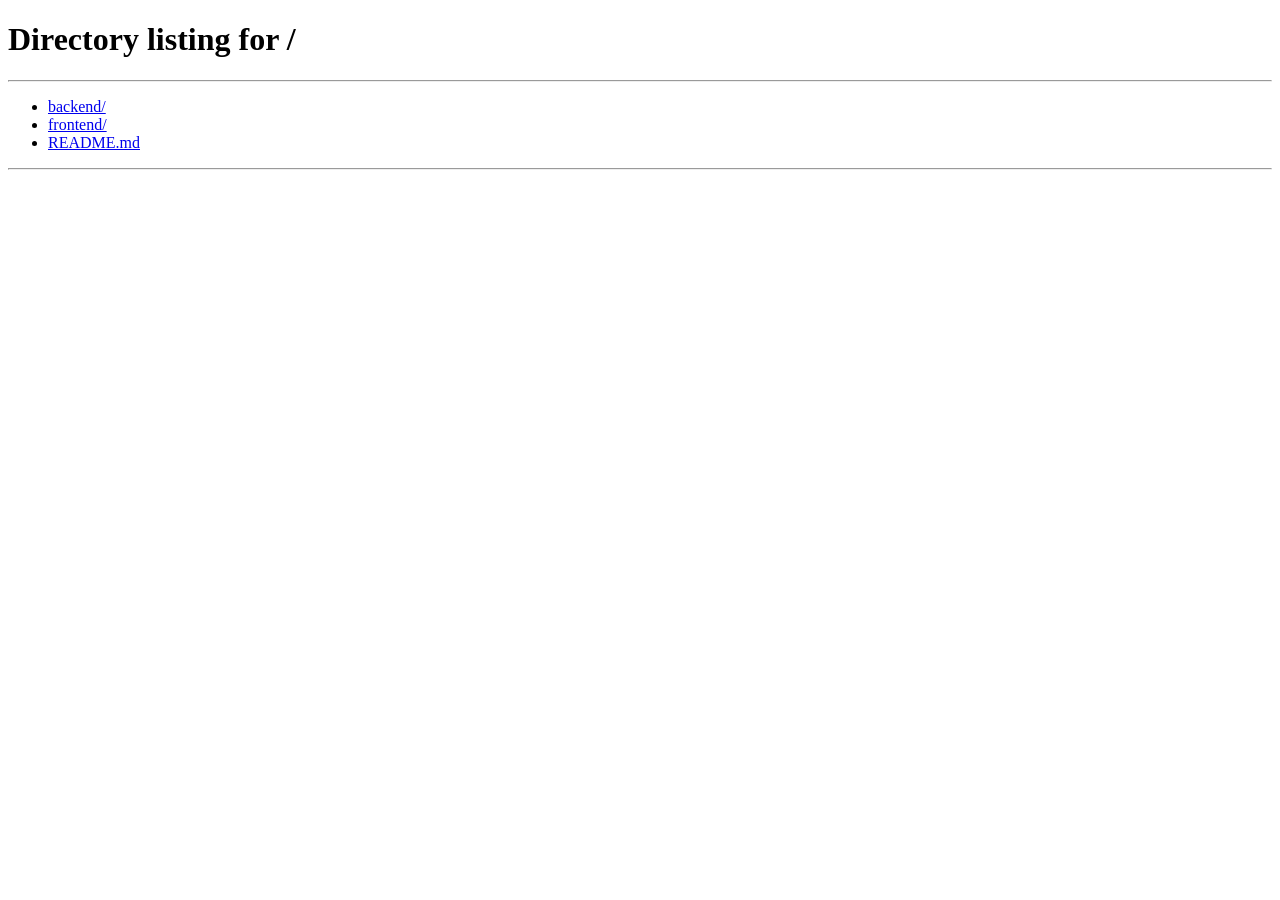
<file: frontend/confirmation.html>
<!DOCTYPE html>
<html lang="fr">
<head>
    <meta charset="UTF-8">
    <title>CyberShop | Confirmation de commande</title>
    <link rel="stylesheet" href="css/confirmation.css">
    <link rel="stylesheet" href="css/navbar.css">
    <link rel="stylesheet" href="https://cdnjs.cloudflare.com/ajax/libs/font-awesome/5.15.4/css/all.min.css">
</head>
<body>
<div class="container mt-5">
    <h1>Confirmation de commande</h1>

    <div id="confirmation-details">
        <!-- Les détails de la commande seront ajoutés ici dynamiquement -->
    </div>

    <div class="text-center mt-4">
        <a href="index.html" class="btn btn-primary">
            <i class="fas fa-home"></i> Retour à l'accueil
        </a>
    </div>
</div>

<script src="https://cdnjs.cloudflare.com/ajax/libs/jquery/3.6.0/jquery.min.js"></script>
<script src="js/confirmation.js"></script>
</body>
</html>
</file>
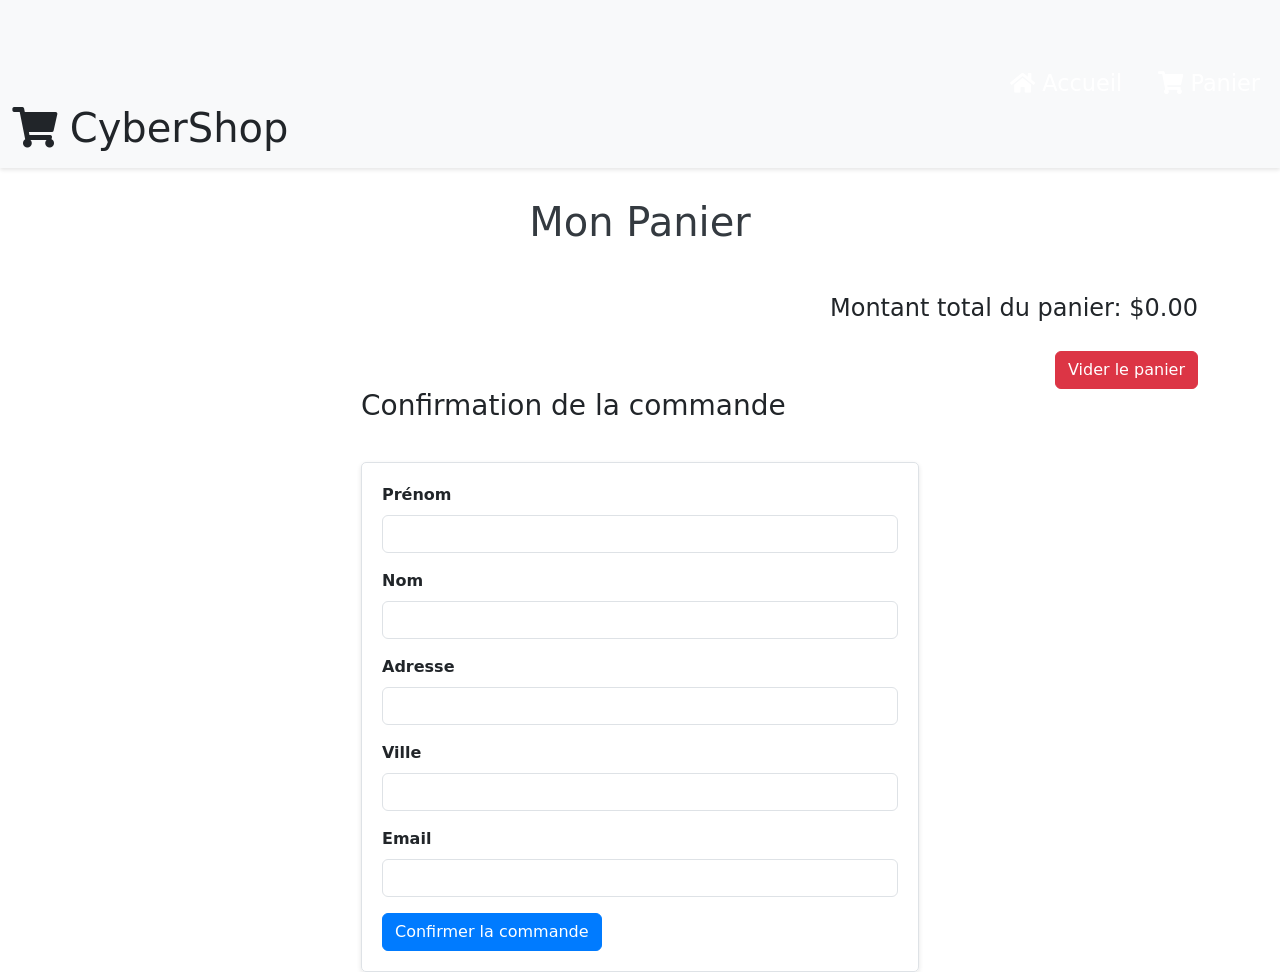
<file: frontend/panier.html>
<!DOCTYPE html>
<html lang="fr">
<head>
    <meta charset="UTF-8">
    <title>CyberShop | Mon Panier</title>
    <link rel="stylesheet" href="https://cdnjs.cloudflare.com/ajax/libs/bootstrap/5.3.0/css/bootstrap.min.css">
    <link rel="stylesheet" href="css/navbar.css">
    <link rel="stylesheet" href="css/panier.css">
    <link rel="stylesheet" href="https://cdnjs.cloudflare.com/ajax/libs/font-awesome/5.15.4/css/all.min.css">
</head>
<body>
<nav class="navbar navbar-expand-lg navbar-light bg-light fixed-top">
    <div class="container-fluid">
        <h1 id="titre" class="text-center mt-5 pt-5"><i class="fas fa-shopping-cart"></i> CyberShop</h1>
        <button class="navbar-toggler" type="button" data-bs-toggle="collapse" data-bs-target="#navbarNav" aria-controls="navbarNav" aria-expanded="false" aria-label="Toggle navigation">
            <span class="navbar-toggler-icon"></span>
        </button>
        <div class="collapse navbar-collapse" id="navbarNav">
            <ul class="navbar-nav ms-auto">
                <li class="nav-item">
                    <a class="nav-link" href="index.html"><i class="fas fa-home"></i> Accueil</a>
                </li>
                <li class="nav-item">
                    <a class="nav-link" href="panier.html"><i class="fas fa-shopping-cart"></i> Panier</a>
                </li>
            </ul>
        </div>
    </div>
</nav>
<div class="container mt-5">
    <h1 id="panier-title" class="mb-4">Mon Panier</h1>
    <div id="cart-items" class="row"></div>
    <div class="col-md-12 text-end">
        <button id="clear-cart-btn" class="btn btn-danger">Vider le panier</button>
    </div>
    <div class="col-md-6 offset-md-3">
        <h3>Confirmation de la commande</h3>
        <form id="checkout-form">
            <div class="mb-3">
                <label for="firstName" class="form-label">Prénom</label>
                <input type="text" class="form-control" id="firstName" name="firstName" required>
            </div>
            <div class="mb-3">
                <label for="lastName" class="form-label">Nom</label>
                <input type="text" class="form-control" id="lastName" name="lastName" required>
            </div>
            <div class="mb-3">
                <label for="address" class="form-label">Adresse</label>
                <input type="text" class="form-control" id="address" name="address" required>
            </div>
            <div class="mb-3">
                <label for="city" class="form-label">Ville</label>
                <input type="text" class="form-control" id="city" name="city" required>
            </div>
            <div class="mb-3">
                <label for="email" class="form-label">Email</label>
                <input type="email" class="form-control" id="email" name="email" required>
            </div>
            <button type="submit" class="btn btn-primary">Confirmer la commande</button>
        </form>
    </div>
</div>
<script src="https://cdnjs.cloudflare.com/ajax/libs/jquery/3.6.0/jquery.min.js"></script>
<script src="js/cart.js"></script>
</body>
</html>
</file>
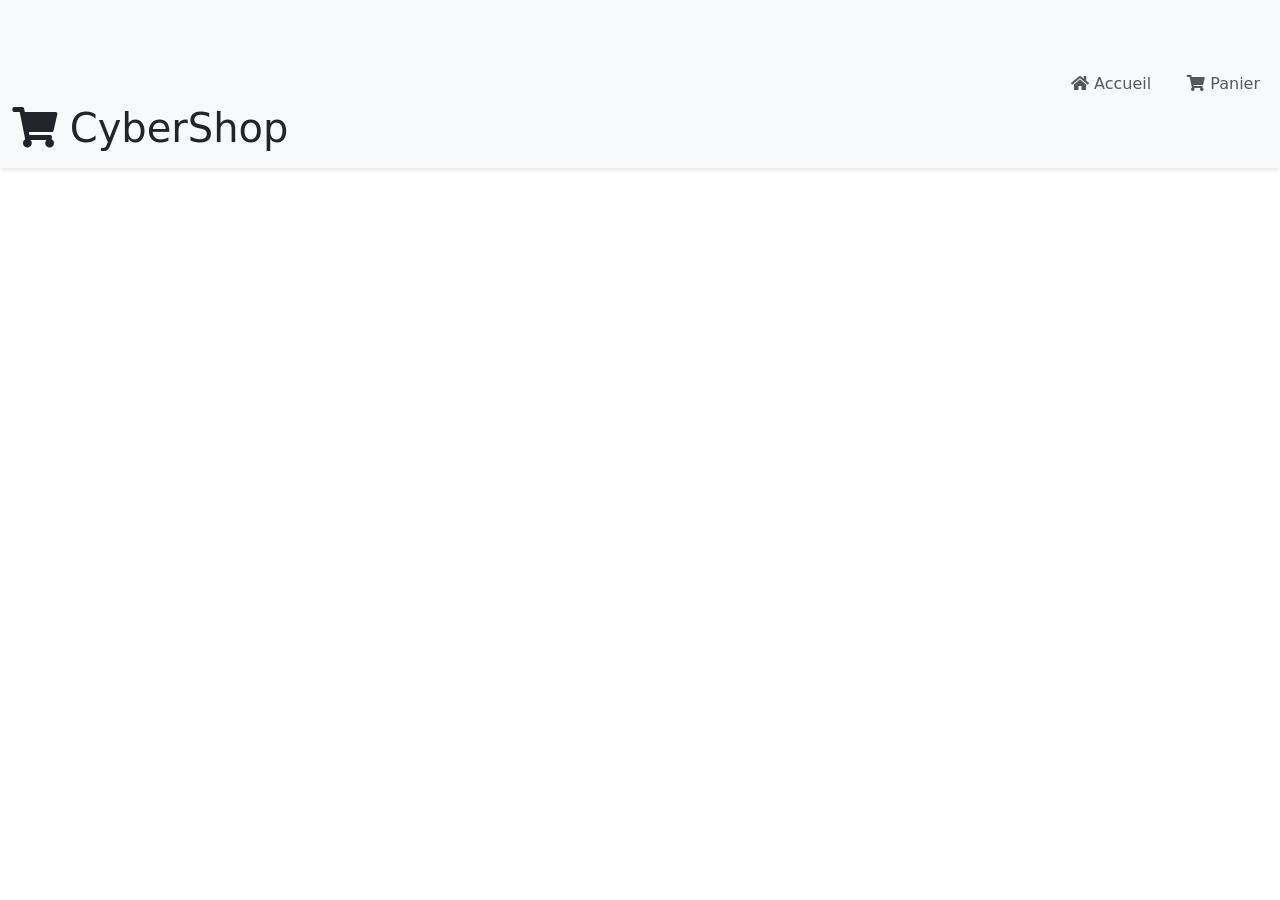
<file: frontend/produits.html>
<!DOCTYPE html>
<html lang="fr">
<head>
    <meta charset="UTF-8">
    <title>CyberShop | Détails du Nounours</title>
    <link rel="stylesheet" href="https://cdnjs.cloudflare.com/ajax/libs/font-awesome/5.15.4/css/all.min.css">
    <link rel="stylesheet" href="css/produits.css">
    <link rel="stylesheet" href="css/navbar.css">
    <link rel="stylesheet" href="https://cdnjs.cloudflare.com/ajax/libs/bootstrap/5.3.0/css/bootstrap.min.css">
    <script src="https://cdnjs.cloudflare.com/ajax/libs/bootstrap/5.3.0/js/bootstrap.bundle.min.js"></script>
</head>
<body>
<nav class="navbar navbar-expand-lg navbar-light bg-light fixed-top">
    <div class="container-fluid">
        <h1 id="titre" class="text-center mt-5 pt-5"><i class="fas fa-shopping-cart"></i> CyberShop</h1>
        <button class="navbar-toggler" type="button" data-bs-toggle="collapse" data-bs-target="#navbarNav" aria-controls="navbarNav" aria-expanded="false" aria-label="Toggle navigation">
            <span class="navbar-toggler-icon"></span>
        </button>
        <div class="collapse navbar-collapse" id="navbarNav">
            <ul class="navbar-nav ms-auto">
                <li class="nav-item">
                    <a class="nav-link" href="index.html"><i class="fas fa-home"></i> Accueil</a>
                </li>
                <li class="nav-item">
                    <a class="nav-link" href="panier.html"><i class="fas fa-shopping-cart"></i> Panier</a>
                </li>
            </ul>
        </div>
    </div>
</nav>
<div class="container mt-5">
    <div id="camera-detail-container" class="d-flex align-items-start"></div>
</div>

<script src="https://cdnjs.cloudflare.com/ajax/libs/jquery/3.6.0/jquery.min.js"></script>
<script src="js/details.js"></script>
</body>
</html>
</file>
<file: frontend/css/confirmation.css>
.container {
    margin-top: 80px;
    padding-top: 20px;
}

h1 {
    margin-bottom: 30px;
    font-size: 2.5rem;
    text-align: center;
    color: #343a40;
}

#confirmation-details {
    border: 1px solid #dee2e6;
    border-radius: 5px;
    padding: 20px;
    box-shadow: 0 2px 5px rgba(0, 0, 0, 0.1);
    background-color: #f8f9fa;
}

#confirmation-details h3 {
    font-size: 1.5rem;
    margin-bottom: 15px;
    color: #495057;
}

#confirmation-details p {
    font-size: 1rem;
    margin-bottom: 10px;
    color: #343a40;
}

#confirmation-details ul {
    list-style-type: none;
    padding-left: 0;
}

#confirmation-details li {
    margin-bottom: 10px;
    padding: 10px;
    border: 1px solid #dee2e6;
    border-radius: 5px;
    background-color: #ffffff;
}

#confirmation-details strong {
    color: #007bff;
}

.btn-primary {
    font-size: 1.2rem;
    padding: 10px 20px;
}
</file>
<file: frontend/css/navbar.css>
.navbar {
    background-color: #2c3e50;
    position: fixed;
    width: 100%;
    z-index: 1000;
    box-shadow: 0 2px 4px rgba(0, 0, 0, 0.1);
}

.nav-link {
    font-size: 1.4rem;
    color: white;
    margin-left: 20px;
    transition: all 0.3s ease;
}

.nav-link:hover {
    color: #3498db;
}
</file>
<file: frontend/css/panier.css>
.container {
    margin-top: 80px;
    padding-top: 150px;
}

#panier-title {
    margin-bottom: 30px;
    font-size: 2.5rem;
    text-align: center;
    color: #343a40;
}

#cart-items .card {
    margin-bottom: 20px;
    box-shadow: 0 2px 5px rgba(0, 0, 0, 0.1);
}

#cart-items .card-body {
    display: flex;
    flex-direction: column;
    justify-content: space-between;
}

#cart-items .card-title {
    font-size: 1.25rem;
    margin-bottom: 10px;
}

#cart-items .card-text {
    margin-bottom: 5px;
}

#cart-items .form-control {
    max-width: 80px;
    margin: 0 auto;
}

#clear-cart-btn {
    margin-top: 20px;
}

#checkout-form {
    margin-top: 40px;
    padding: 20px;
    border: 1px solid #dee2e6;
    border-radius: 5px;
    box-shadow: 0 2px 5px rgba(0, 0, 0, 0.1);
}

#checkout-form h3 {
    margin-bottom: 20px;
    font-size: 1.75rem;
}

#checkout-form .form-label {
    font-weight: bold;
}

#checkout-form .btn-primary {
    background-color: #007bff;
    border-color: #007bff;
}

#checkout-form .btn-primary:hover {
    background-color: #0056b3;
    border-color: #004085;
}

#cart-items .total-amount {
    margin-top: 20px;
    font-size: 1.5rem;
    font-weight: bold;
    text-align: right;
    color: #343a40;
}
</file>
<file: frontend/css/produits.css>
body {
    padding-top: 150px;
}
</file>
